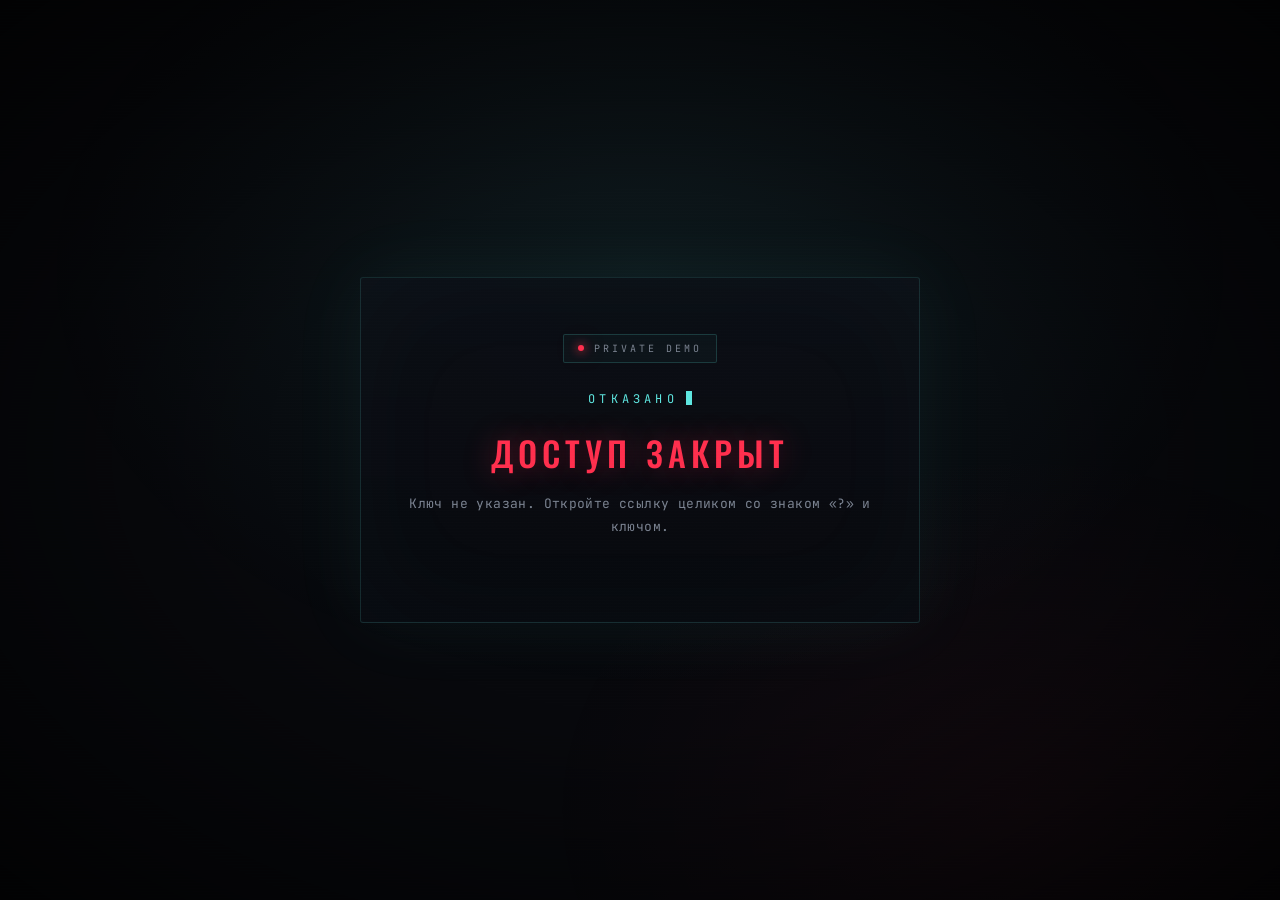
<file: play.html>
<!DOCTYPE html>
<html lang="ru">
<head>
<meta charset="UTF-8">
<meta name="viewport" content="width=device-width, initial-scale=1.0">
<meta name="theme-color" content="#07080c">
<title>Погружение — проверка доступа</title>
<link rel="preconnect" href="https://fonts.googleapis.com">
<link rel="preconnect" href="https://fonts.gstatic.com" crossorigin>
<link href="https://fonts.googleapis.com/css2?family=JetBrains+Mono:wght@300;400;600&family=Oswald:wght@300;500;700&display=swap" rel="stylesheet">
<style>
  :root{
    --bg:#07080c; --ink:#d6dbe4; --ink-dim:#7a8290; --ink-faint:#3a404d;
    --cyan:#5ee6e0; --danger:#ff2f4d;
    --fdisp:'Oswald','Arial Narrow',sans-serif;
    --fmono:'JetBrains Mono',ui-monospace,monospace;
  }
  *{box-sizing:border-box;margin:0;padding:0;}
  html,body{height:100%;}
  body{
    background:var(--bg); color:var(--ink); font-family:var(--fmono);
    min-height:100dvh; display:flex; align-items:center; justify-content:center;
    padding:24px; overflow-x:hidden; -webkit-font-smoothing:antialiased;
    position:relative;
  }
  body::before{
    content:''; position:fixed; inset:0; pointer-events:none; z-index:0;
    background:
      radial-gradient(1000px 700px at 50% 30%, rgba(94,230,224,.07), transparent 60%),
      radial-gradient(800px 600px at 80% 90%, rgba(255,47,77,.05), transparent 60%);
    animation:breathe 8s ease-in-out infinite;
  }
  body::after{
    content:''; position:fixed; inset:0; pointer-events:none; z-index:9998;
    background:
      repeating-linear-gradient(to bottom, rgba(255,255,255,.02) 0 1px, transparent 1px 3px),
      radial-gradient(ellipse at center, transparent 40%, rgba(0,0,0,.8) 100%);
    mix-blend-mode:overlay;
  }
  @keyframes breathe{0%,100%{opacity:.8}50%{opacity:1}}

  .panel{
    position:relative; z-index:2;
    max-width:560px; width:100%;
    padding:56px 40px;
    background:linear-gradient(180deg, rgba(12,14,21,.85), rgba(8,9,14,.9));
    border:1px solid rgba(94,230,224,.15);
    border-radius:3px;
    text-align:center;
    box-shadow:0 0 80px rgba(94,230,224,.06), inset 0 0 120px rgba(94,230,224,.03);
    animation:panelIn .8s cubic-bezier(.2,.7,.2,1) forwards;
    opacity:0; transform:translateY(14px);
  }
  @keyframes panelIn{to{opacity:1;transform:translateY(0)}}

  .stamp{
    display:inline-flex; align-items:center; gap:10px;
    font-size:10px; letter-spacing:.3em; text-transform:uppercase;
    color:var(--ink-dim); border:1px solid rgba(94,230,224,.18);
    padding:7px 14px; border-radius:2px; background:rgba(94,230,224,.03);
    margin-bottom:28px;
  }
  .stamp::before{
    content:''; width:6px; height:6px; background:var(--danger); border-radius:50%;
    box-shadow:0 0 10px var(--danger), 0 0 20px rgba(255,47,77,.5);
    animation:pulse 1.6s ease-in-out infinite;
  }
  @keyframes pulse{0%,100%{opacity:1;transform:scale(1)}50%{opacity:.35;transform:scale(.8)}}

  .sys{
    font-size:12px; letter-spacing:.35em; text-transform:uppercase;
    color:var(--cyan); margin-bottom:20px;
  }
  .sys::after{
    content:''; display:inline-block; width:6px; height:14px;
    background:var(--cyan); margin-left:8px; vertical-align:-2px;
    animation:blink 1s steps(1) infinite;
  }
  @keyframes blink{50%{opacity:0}}

  h1{
    font-family:var(--fdisp); font-weight:500; font-size:34px;
    letter-spacing:.15em; text-transform:uppercase; color:#fff;
    margin-bottom:14px;
    text-shadow:0 0 30px rgba(94,230,224,.3);
  }
  h1.err{
    color:var(--danger);
    text-shadow:0 0 30px rgba(255,47,77,.4);
    animation:errFlick 3s linear infinite;
  }
  @keyframes errFlick{
    0%,94%,100%{opacity:1}
    95%{opacity:.6}
    96%{opacity:.95}
    97%{opacity:.7}
  }

  p{
    font-size:13px; line-height:1.8; color:var(--ink-dim);
    margin-bottom:28px; letter-spacing:.03em;
  }

  .btn{
    display:inline-block;
    padding:16px 40px;
    font-family:var(--fdisp); font-size:13px; font-weight:500;
    letter-spacing:.32em; text-transform:uppercase;
    color:#fff; background:transparent;
    border:1px solid rgba(94,230,224,.5);
    cursor:pointer; position:relative; overflow:hidden;
    transition:all .35s cubic-bezier(.2,.7,.2,1);
    -webkit-tap-highlight-color:transparent;
  }
  .btn::before{
    content:''; position:absolute; inset:0;
    background:linear-gradient(120deg, transparent, rgba(94,230,224,.2), transparent);
    transform:translateX(-100%); transition:transform .6s cubic-bezier(.2,.7,.2,1);
  }
  .btn:hover::before{transform:translateX(100%)}
  .btn:hover{
    border-color:var(--cyan); color:var(--cyan);
    box-shadow:0 0 24px rgba(94,230,224,.25), inset 0 0 24px rgba(94,230,224,.08);
  }
  .btn:active{transform:scale(.98)}
  .btn:focus-visible{outline:2px solid var(--cyan); outline-offset:3px}
  .btn span{position:relative; z-index:1}

  .tag{
    font-size:9px; letter-spacing:.3em; text-transform:uppercase;
    color:var(--ink-faint); margin-top:32px;
    padding-top:20px; border-top:1px solid rgba(255,255,255,.05);
  }

  @media (max-width:520px){
    .panel{padding:40px 22px}
    h1{font-size:24px; letter-spacing:.1em}
    .btn{padding:14px 24px; font-size:12px; width:100%}
  }
  @media (prefers-reduced-motion:reduce){
    *,*::before,*::after{animation-duration:.01ms !important;transition-duration:.01ms !important}
  }
</style>
</head>
<body>

<div class="panel" id="panel">
  <div class="stamp">PRIVATE DEMO</div>
  <div class="sys" id="sysText">Проверка доступа</div>
  <h1 id="sysTitle">ОЖИДАНИЕ</h1>
  <p id="sysText2">Устанавливаем соединение с протоколом…</p>
</div>

<script>
(function () {
  'use strict';

  var MASTER_KEYS = { 'OWNER-MASTER-2024': 'Владелец' };
  var ISPYTUEMYJ_KEYS = {
  'ispytuemyj-001': 'Испытуемый №1',
  'ispytuemyj-002': 'Испытуемый №2',
  'ispytuemyj-003': 'Испытуемый №3',
  'ispytuemyj-004': 'Испытуемый №4',
  'ispytuemyj-005': 'Испытуемый №5',
  'ispytuemyj-006': 'Испытуемый №6',
  'ispytuemyj-007': 'Испытуемый №7',
  'ispytuemyj-008': 'Испытуемый №8',
  'ispytuemyj-009': 'Испытуемый №9',
  'ispytuemyj-010': 'Испытуемый №10'
};
  var STORAGE_KEY = 'pogruzhenie_bindings';

  var panel = document.getElementById('panel');
  var sysText = document.getElementById('sysText');
  var sysTitle = document.getElementById('sysTitle');
  var sysText2 = document.getElementById('sysText2');

  function showError(title, reason) {
    sysText.textContent = 'ОТКАЗАНО';
    sysTitle.textContent = title;
    sysTitle.classList.add('err');
    sysText2.textContent = reason;
  }

  function showGranted(label, isOwner) {
    sysText.textContent = isOwner ? 'ПОЛНЫЙ ДОСТУП' : 'ДОСТУП АКТИВИРОВАН';
    sysTitle.textContent = label;
    sysTitle.classList.remove('err');
    sysText2.textContent = 'Протокол синхронизирован. Можно начинать погружение.';

    var btn = document.createElement('button');
    btn.className = 'btn';
    btn.type = 'button';
    btn.innerHTML = '<span>Начать погружение</span>';
    btn.addEventListener('click', function () {
      btn.disabled = true;
      btn.style.opacity = '.5';
      btn.querySelector('span').textContent = 'Загрузка…';
      loadGame();
    });
    panel.appendChild(btn);

    var tag = document.createElement('div');
    tag.className = 'tag';
    tag.textContent = 'Конфиденциально · Не подлежит распространению';
    panel.appendChild(tag);
  }

  var key = (new URLSearchParams(location.search).get('key') || '').trim();
  var isOwner = false;
  var label = '';

  if (!key) {
    showError('ДОСТУП ЗАКРЫТ', 'Ключ не указан. Откройте ссылку целиком со знаком «?» и ключом.');
    return;
  }
  if (Object.prototype.hasOwnProperty.call(MASTER_KEYS, key)) {
    isOwner = true; label = MASTER_KEYS[key];
  } else if (Object.prototype.hasOwnProperty.call(ISPYTUEMYJ_KEYS, key)) {
    isOwner = false; label = ISPYTUEMYJ_KEYS[key];
    try {
      var b = JSON.parse(localStorage.getItem(STORAGE_KEY) || '{}');
      if (!b[key]) { b[key] = 'bound'; localStorage.setItem(STORAGE_KEY, JSON.stringify(b)); }
    } catch (e) {}
  } else {
    showError('ДОСТУП ЗАКРЫТ', 'Ключ недействителен.');
    return;
  }

  function loadGame() {
    var s = document.createElement('script');
    s.src = 'game.js?v=' + Date.now();
    s.onerror = function () {
      showError('ОШИБКА ЗАГРУЗКИ', 'Файл game.js не найден рядом с play.html.');
    };
    document.body.appendChild(s);
    panel.style.display = 'none';
  }

  showGranted(label, isOwner);
})();
</script>

</body>
</html>
</file>
